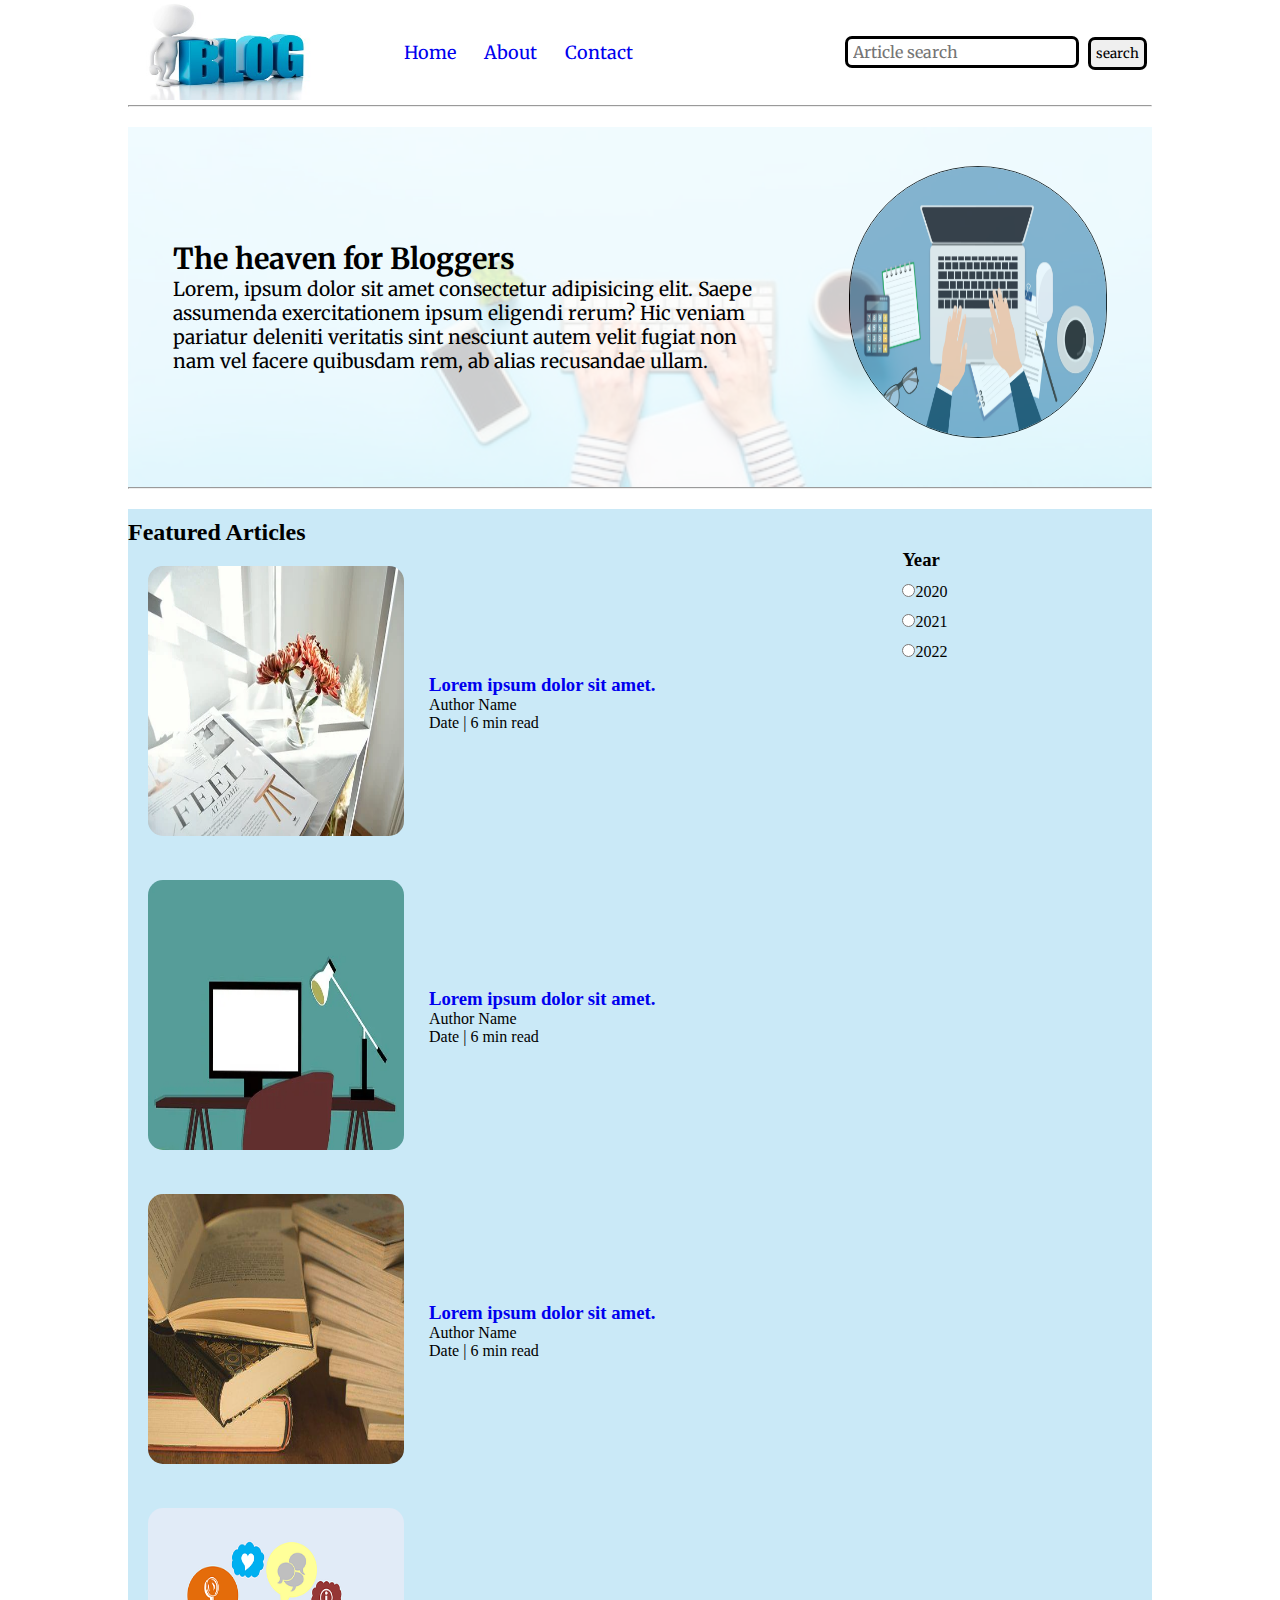
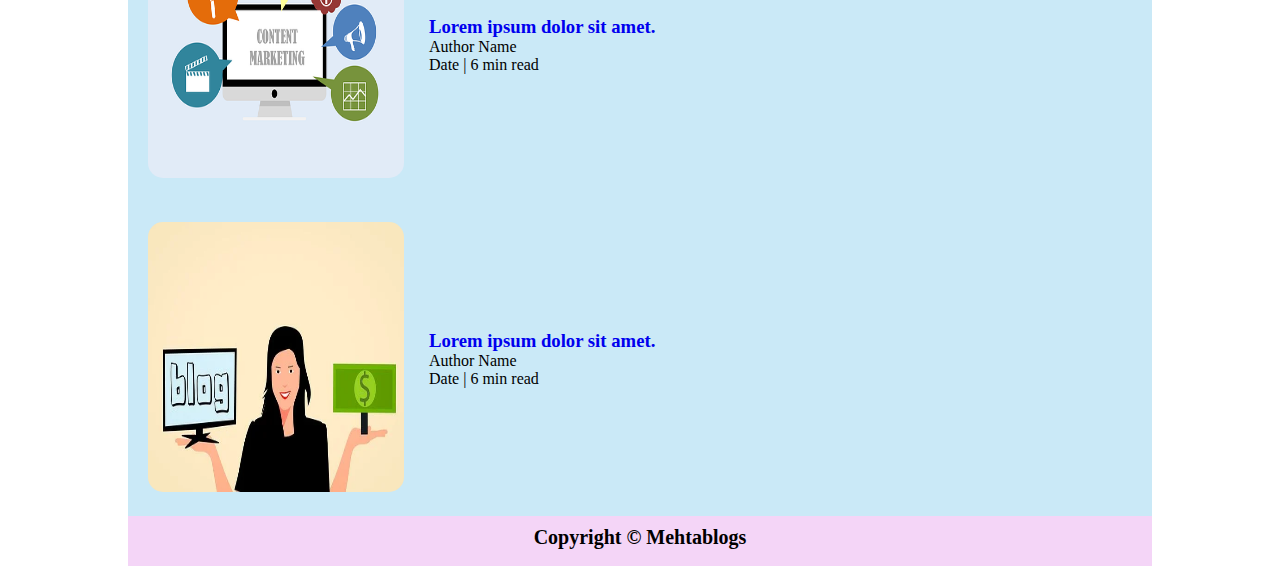
<file: index.html>
<!DOCTYPE html>
<html lang="en">

<head>
    <meta charset="UTF-8">
    <meta http-equiv="X-UA-Compatible" content="IE=edge">
    <meta name="viewport" content="width=device-width, initial-scale=1.0">
    <title>iBlog - Heaven for bloggers</title>
    <link rel="stylesheet" href="CSS/utils.css">
    <link rel="stylesheet" href="CSS/style.css">
    <link rel="stylesheet" href="CSS/mobile.css">

</head>

<body>
    <nav class="navigation max-width-1 m-auto">
        <div class="nav-left">
            <div class="logo">
                <a href="/">
                    <img src="img/logo3.jpg" alt="">
                </a>
            </div>

            <ul>
                <li><a href="/">Home</a></li>
                <li><a href="#">About</a></li>
                <li><a href="/contact.html">Contact</a></li>
            </ul>
        </div>
        <div class="nav-rigth">
            <form action="/search.html" method="get">
                <input class="form-input" type="text" name="query" placeholder="Article search">
            <button class="btn">search</button>
            </form>
        </div>
    </nav>
    <div class=" max-width-1 m-auto">
        <hr>
    </div>
    <div class="content max-width-1 m-auto">
        <div class="cleft">
            <h2>The heaven for Bloggers</h2>
            <p>Lorem, ipsum dolor sit amet consectetur adipisicing elit. Saepe assumenda exercitationem ipsum eligendi
                rerum? Hic veniam pariatur deleniti veritatis sint nesciunt autem velit fugiat non nam vel facere
                quibusdam rem, ab alias recusandae ullam.</p>
        </div>
        <div class="cright">
            <img src="img/img1.jpg" alt="">
        </div>
    </div>
    <div class=" max-width-1 m-auto">
        <hr>
    </div>
    <div class="home-articles max-width-1 m-auto">
        <div class="year-box">
            <h3>Year</h3>
            <div>
                <input type="radio" name="year">2020
            </div>
            <div>
                <input type="radio" name="year">2021
            </div>
            <div>
                <input type="radio" name="year">2022
            </div>
        </div>
        <h2>Featured Articles</h2>
        <div class="home-article">
            <div class="home-article-img">
                <img src="img/img3.webp" alt="">
            </div>

            <div class="home-article-content">
                <a href="/blogpost.html"><h3>Lorem ipsum dolor sit amet.</h3></a>
                <div>Author Name</div>
                <span> Date | 6 min read</span>
            </div>
        </div>
        <div class="home-article">
            <div class="home-article-img">
                <img src="img/img4.webp" alt="">
            </div>

            <div class="home-article-content">
                <a href="/blogpost.html"><h3>Lorem ipsum dolor sit amet.</h3></a>
                <div>Author Name</div>
                <span> Date | 6 min read</span>
            </div>
        </div>
        <div class="home-article">
            <div class="home-article-img">
                <img src="img/img5.jpg" alt="">
            </div>

            <div class="home-article-content">
                <a href="/blogpost.html"><h3>Lorem ipsum dolor sit amet.</h3></a>
                <div>Author Name</div>
                <span> Date | 6 min read</span>
            </div>
        </div>
        <div class="home-article">
            <div class="home-article-img">
                <img src="img/img6.webp" alt="">
            </div>

            <div class="home-article-content">
                <a href="/blogpost.html"><h3>Lorem ipsum dolor sit amet.</h3></a>
                <div>Author Name</div>
                <span> Date | 6 min read</span>
            </div>
        </div>
        <div class="home-article">
            <div class="home-article-img">
                <img src="img/img7.webp" alt="">
            </div>

            <div class="home-article-content">
                <a href="/blogpost.html"><h3>Lorem ipsum dolor sit amet.</h3></a>
                <div>Author Name</div>
                <span> Date | 6 min read</span>
            </div>
        </div>
    </div>
    <div class="footer max-width-1 m-auto">
       <p>Copyright &copy; Mehtablogs</p>
    </div>
</body>

</html>
</file>
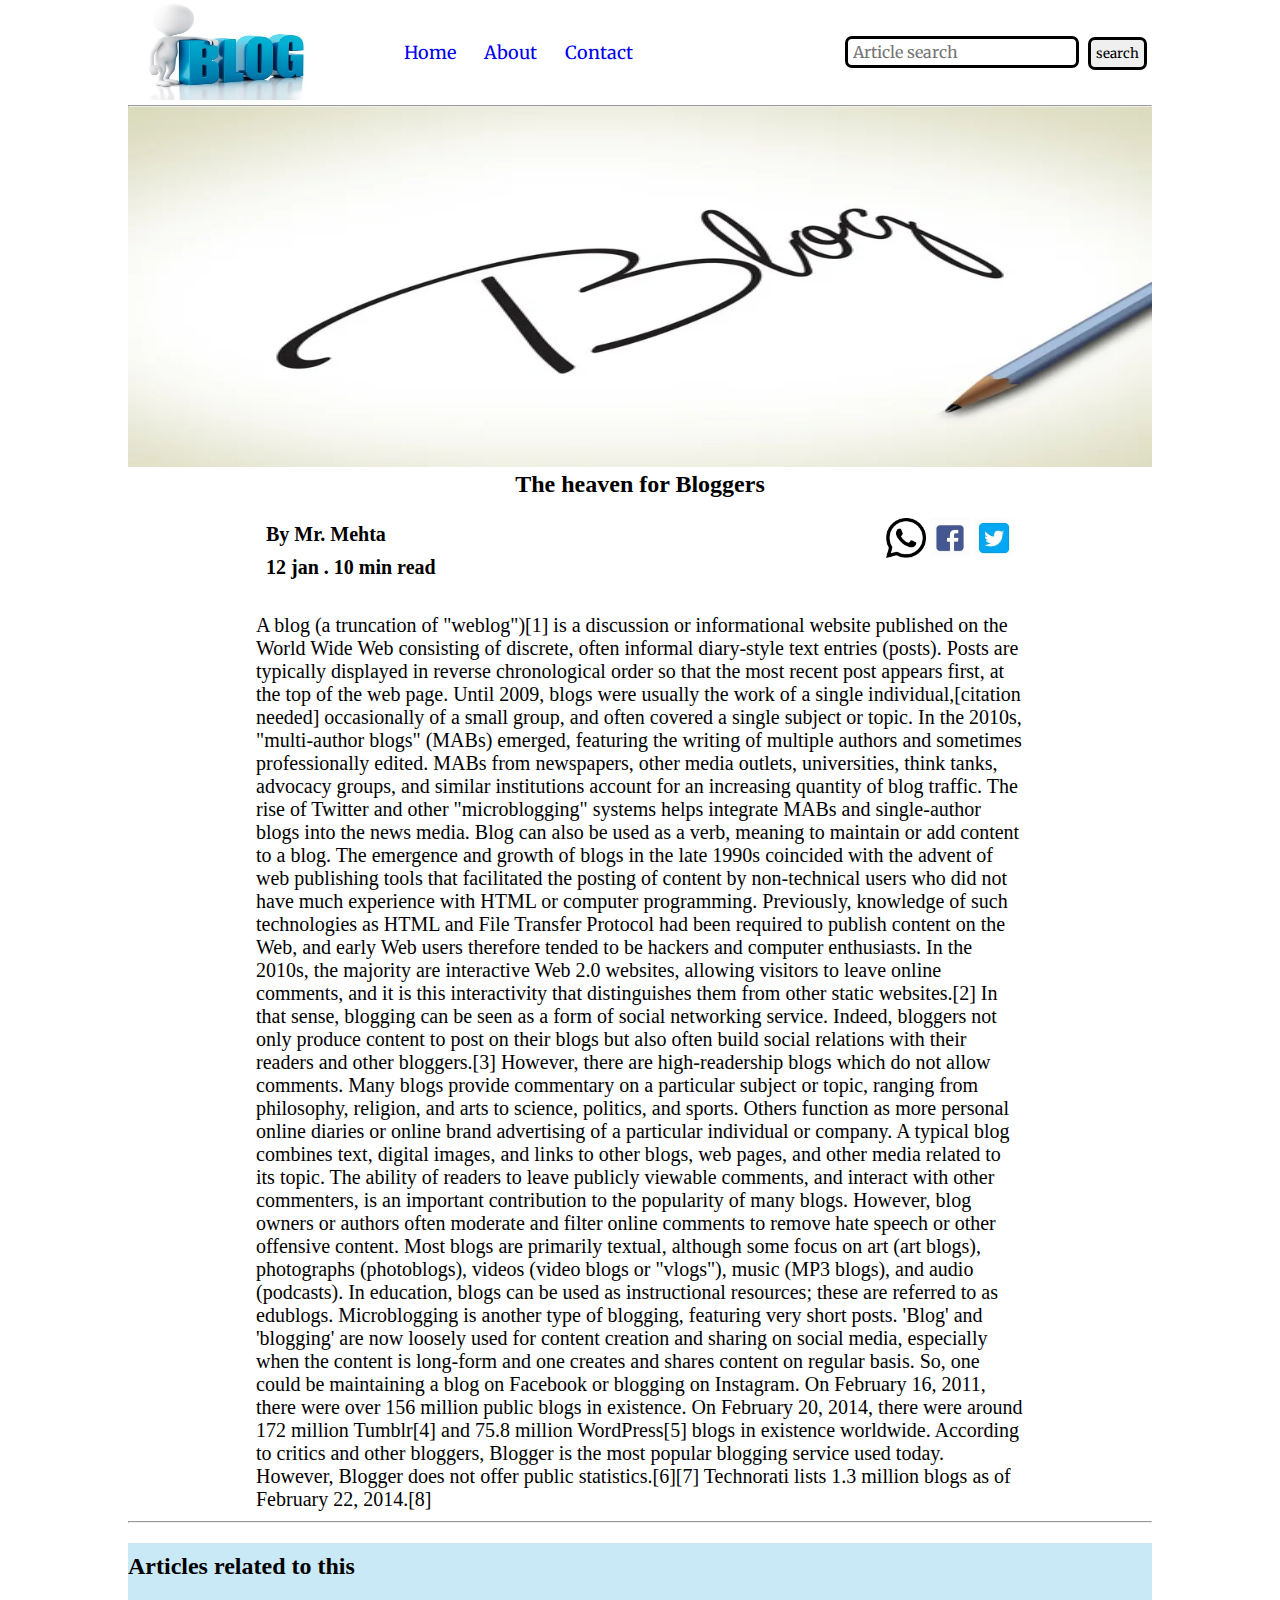
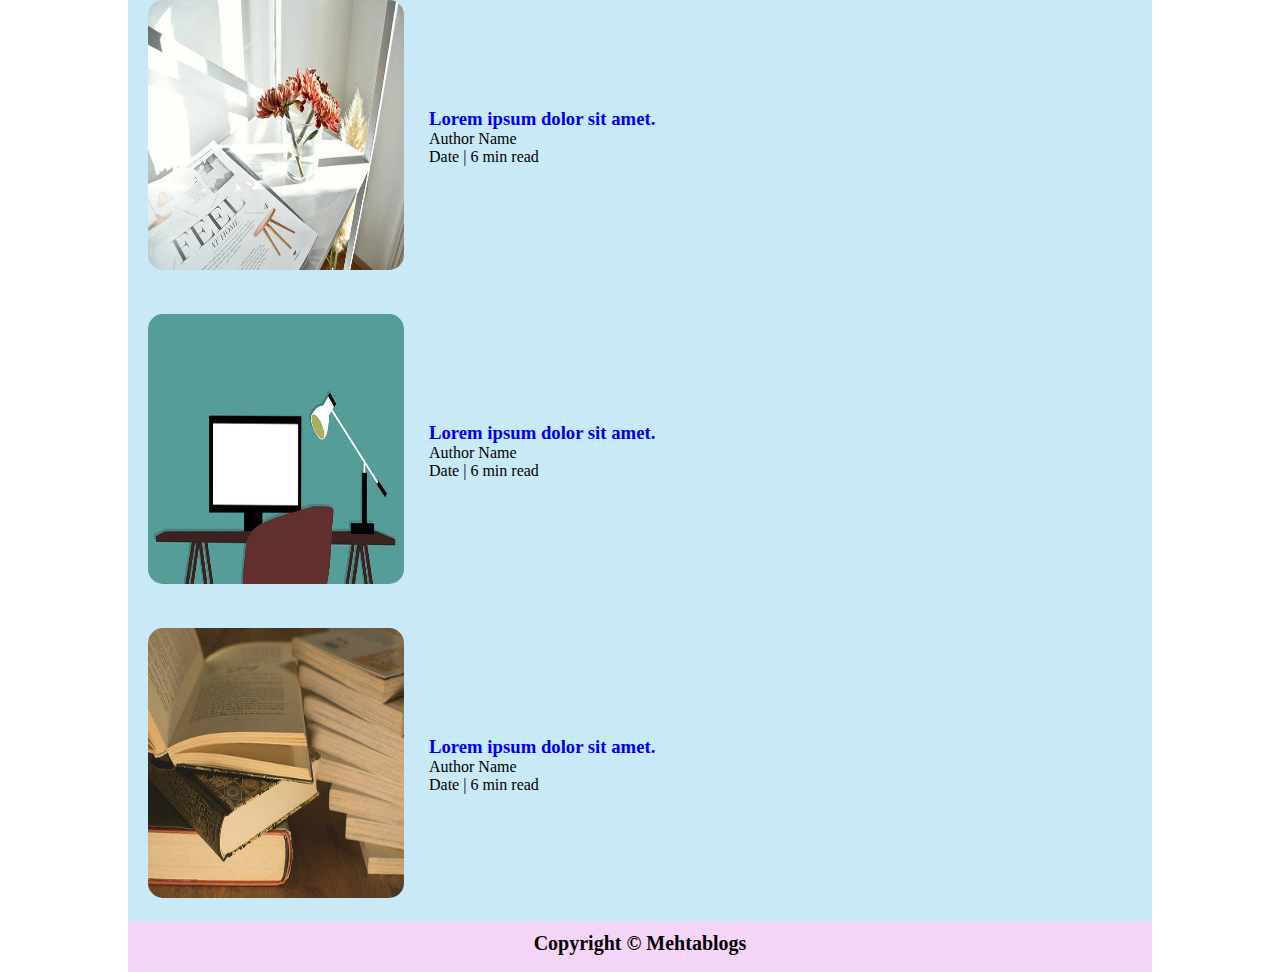
<file: blogpost.html>
<!DOCTYPE html>
<html lang="en">

<head>
    <meta charset="UTF-8">
    <meta http-equiv="X-UA-Compatible" content="IE=edge">
    <meta name="viewport" content="width=device-width, initial-scale=1.0">
    <title>iBlog - Heaven for bloggers</title>
    <link rel="stylesheet" href="CSS/utils.css">
    <link rel="stylesheet" href="CSS/style.css">
    <link rel="stylesheet" href="CSS/blogpost.css">
    <link rel="stylesheet" href="CSS/mobile.css">

</head>

<body>
    <nav class="navigation max-width-1 m-auto">
        <div class="nav-left">
            <div class="logo">
                <a href="/">
                    <img src="img/logo3.jpg" alt="">
                </a>
            </div>

            <ul>
                <li><a href="/">Home</a></li>
                <li><a href="#">About</a></li>
                <li><a href="/contact.html">Contact</a></li>
            </ul>
        </div>
        <div class="nav-rigth">
            <form action="/search.html" method="get">
                <input class="form-input" type="text" name="query" placeholder="Article search">
            <button class="btn">search</button>
            </form>
        </div>
    </nav>
    <div class=" max-width-1 m-auto">
        <hr>
    </div>
    <div class="post-img">
        <img src="img/bg3.jpg" alt="">
    </div>
    <div class="blog-post-content max-width-1 m-auto">
       
            <h2>The heaven for Bloggers</h2>
            <div class="blogpost-meta">
                <div class="author-info">
                    <div>
                       By Mr. Mehta  
                    </div>
                    <div>
                       12 jan . 10 min read
                    </div>
                </div>
                <div class="social">
                    <img src="img/wlogo.png" alt="">
                    <img src="img/flogo.jpg" alt="">
                    <img src="img/tlogo.jpg" alt="">
                </div>
            </div>

            <p>A blog (a truncation of "weblog")[1] is a discussion or informational website published on the World Wide Web consisting of discrete, often informal diary-style text entries (posts). Posts are typically displayed in reverse chronological order so that the most recent post appears first, at the top of the web page. Until 2009, blogs were usually the work of a single individual,[citation needed] occasionally of a small group, and often covered a single subject or topic. In the 2010s, "multi-author blogs" (MABs) emerged, featuring the writing of multiple authors and sometimes professionally edited. MABs from newspapers, other media outlets, universities, think tanks, advocacy groups, and similar institutions account for an increasing quantity of blog traffic. The rise of Twitter and other "microblogging" systems helps integrate MABs and single-author blogs into the news media. Blog can also be used as a verb, meaning to maintain or add content to a blog.
                The emergence and growth of blogs in the late 1990s coincided with the advent of web publishing tools that facilitated the posting of content by non-technical users who did not have much experience with HTML or computer programming. Previously, knowledge of such technologies as HTML and File Transfer Protocol had been required to publish content on the Web, and early Web users therefore tended to be hackers and computer enthusiasts. In the 2010s, the majority are interactive Web 2.0 websites, allowing visitors to leave online comments, and it is this interactivity that distinguishes them from other static websites.[2] In that sense, blogging can be seen as a form of social networking service. Indeed, bloggers not only produce content to post on their blogs but also often build social relations with their readers and other bloggers.[3] However, there are high-readership blogs which do not allow comments.

Many blogs provide commentary on a particular subject or topic, ranging from philosophy, religion, and arts to science, politics, and sports. Others function as more personal online diaries or online brand advertising of a particular individual or company. A typical blog combines text, digital images, and links to other blogs, web pages, and other media related to its topic. The ability of readers to leave publicly viewable comments, and interact with other commenters, is an important contribution to the popularity of many blogs. However, blog owners or authors often moderate and filter online comments to remove hate speech or other offensive content. Most blogs are primarily textual, although some focus on art (art blogs), photographs (photoblogs), videos (video blogs or "vlogs"), music (MP3 blogs), and audio (podcasts). In education, blogs can be used as instructional resources; these are referred to as edublogs. Microblogging is another type of blogging, featuring very short posts.

'Blog' and 'blogging' are now loosely used for content creation and sharing on social media, especially when the content is long-form and one creates and shares content on regular basis. So, one could be maintaining a blog on Facebook or blogging on Instagram.

On February 16, 2011, there were over 156 million public blogs in existence. On February 20, 2014, there were around 172 million Tumblr[4] and 75.8 million WordPress[5] blogs in existence worldwide. According to critics and other bloggers, Blogger is the most popular blogging service used today. However, Blogger does not offer public statistics.[6][7] Technorati lists 1.3 million blogs as of February 22, 2014.[8]
            </p>
    </div>
    <div class=" max-width-1 m-auto">
        <hr>
    </div>
    <div class="home-articles max-width-1 m-auto">
        <h2>Articles related to this</h2>
        <div class="home-article">
            <div class="home-article-img">
                <img src="img/img3.webp" alt="">
            </div>

            <div class="home-article-content">
                <a href="/blogpost.html"><h3>Lorem ipsum dolor sit amet.</h3></a>
                <div>Author Name</div>
                <span> Date | 6 min read</span>
            </div>
        </div>
        <div class="home-article">
            <div class="home-article-img">
                <img src="img/img4.webp" alt="">
            </div>

            <div class="home-article-content">
                <a href="/blogpost.html"><h3>Lorem ipsum dolor sit amet.</h3></a>
                <div>Author Name</div>
                <span> Date | 6 min read</span>
            </div>
        </div>
        <div class="home-article">
            <div class="home-article-img">
                <img src="img/img5.jpg" alt="">
            </div>

            <div class="home-article-content">
                <a href="/blogpost.html"><h3>Lorem ipsum dolor sit amet.</h3></a>
                <div>Author Name</div>
                <span> Date | 6 min read</span>
            </div>
        </div>

    </div>
    <div class="footer max-width-1 m-auto">
        <p>Copyright &copy; Mehtablogs</p>
     </div>
</body>

</html>
</file>
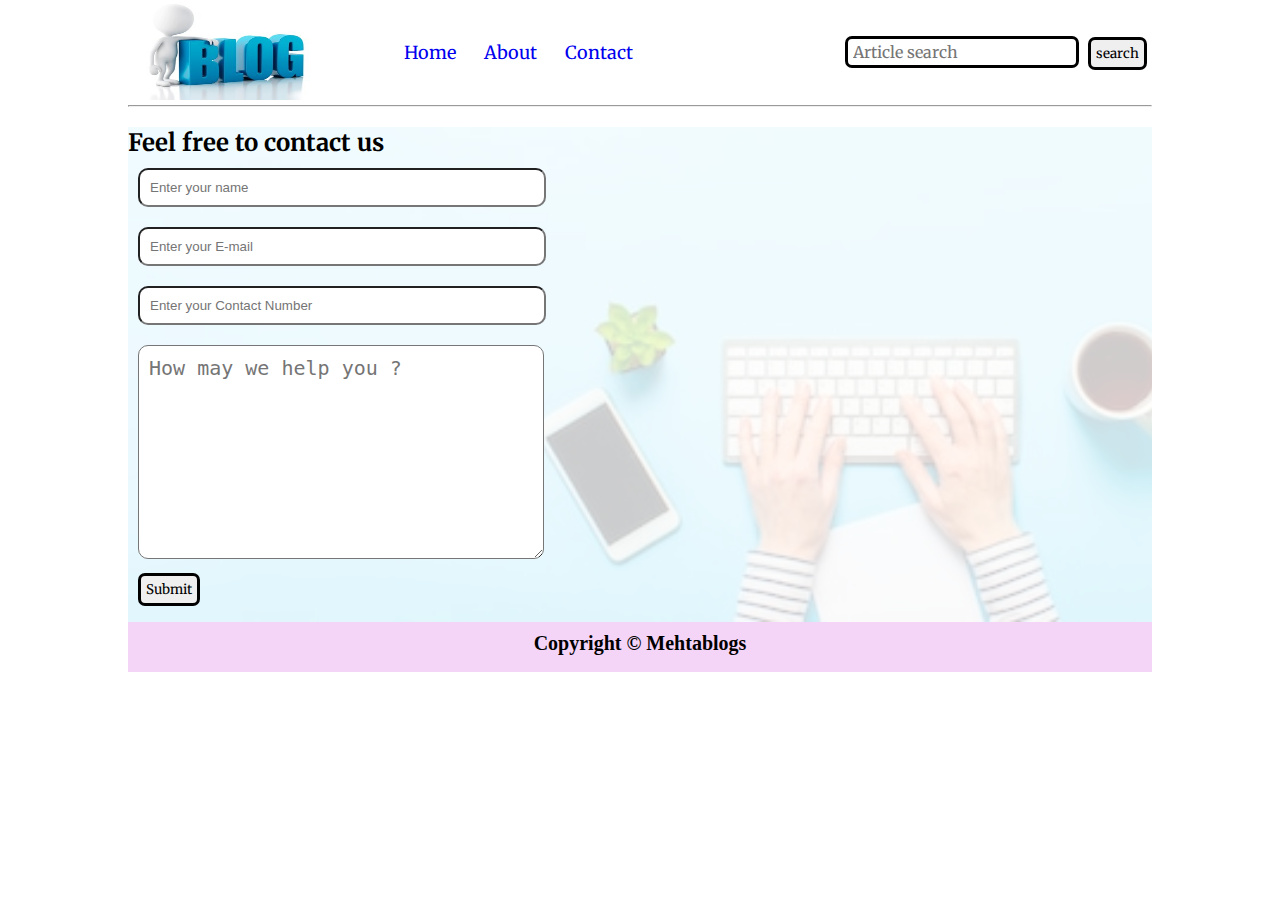
<file: contact.html>
<!DOCTYPE html>
<html lang="en">

<head>
    <meta charset="UTF-8">
    <meta http-equiv="X-UA-Compatible" content="IE=edge">
    <meta name="viewport" content="width=device-width, initial-scale=1.0">
    <title>iBlog - Heaven for bloggers</title>
    <link rel="stylesheet" href="CSS/utils.css">
    <link rel="stylesheet" href="CSS/style.css">
    <link rel="stylesheet" href="CSS/contact.css">
    <link rel="stylesheet" href="CSS/mobile.css">

</head>

<body>
    <nav class="navigation max-width-1 m-auto">
        <div class="nav-left">
            <div class="logo">
                <a href="/">
                    <img src="img/logo3.jpg" alt="">
                </a>
            </div>

            <ul>
                <li><a href="/">Home</a></li>
                <li><a href="#">About</a></li>
                <li><a href="#">Contact</a></li>
            </ul>
        </div>
        <div class="nav-rigth">
            <form action="/search.html" method="get">
                <input class="form-input" type="text" name="query" placeholder="Article search">
            <button class="btn">search</button>
            </form>
        </div>
    </nav>
    <div class=" max-width-1 m-auto">
        <hr>
    </div>
    <div class="contact-content max-width-1  m-auto">
        <h2>Feel free to contact us</h2>
        <div class="contact-form">
          <div class="form-box">
            <input class="form-box-input" type="text" placeholder="Enter your name">
          </div>
          <div class="form-box">
            <input class="form-box-input" type="text" placeholder="Enter your E-mail">
          </div>
          <div class="form-box">
            <input class="form-box-input" type="text" placeholder="Enter your Contact Number">
          </div>
          <div class="form-box">
            <textarea name="" id="" cols="30" rows="8" placeholder="How may we help you ?"></textarea>
          </div>
          <button class="btn1">Submit</button>
        </div>
    </div>
    <div class="footer max-width-1 m-auto">
        <p>Copyright &copy; Mehtablogs</p>
     </div>
  
</body>

</html>
</file>
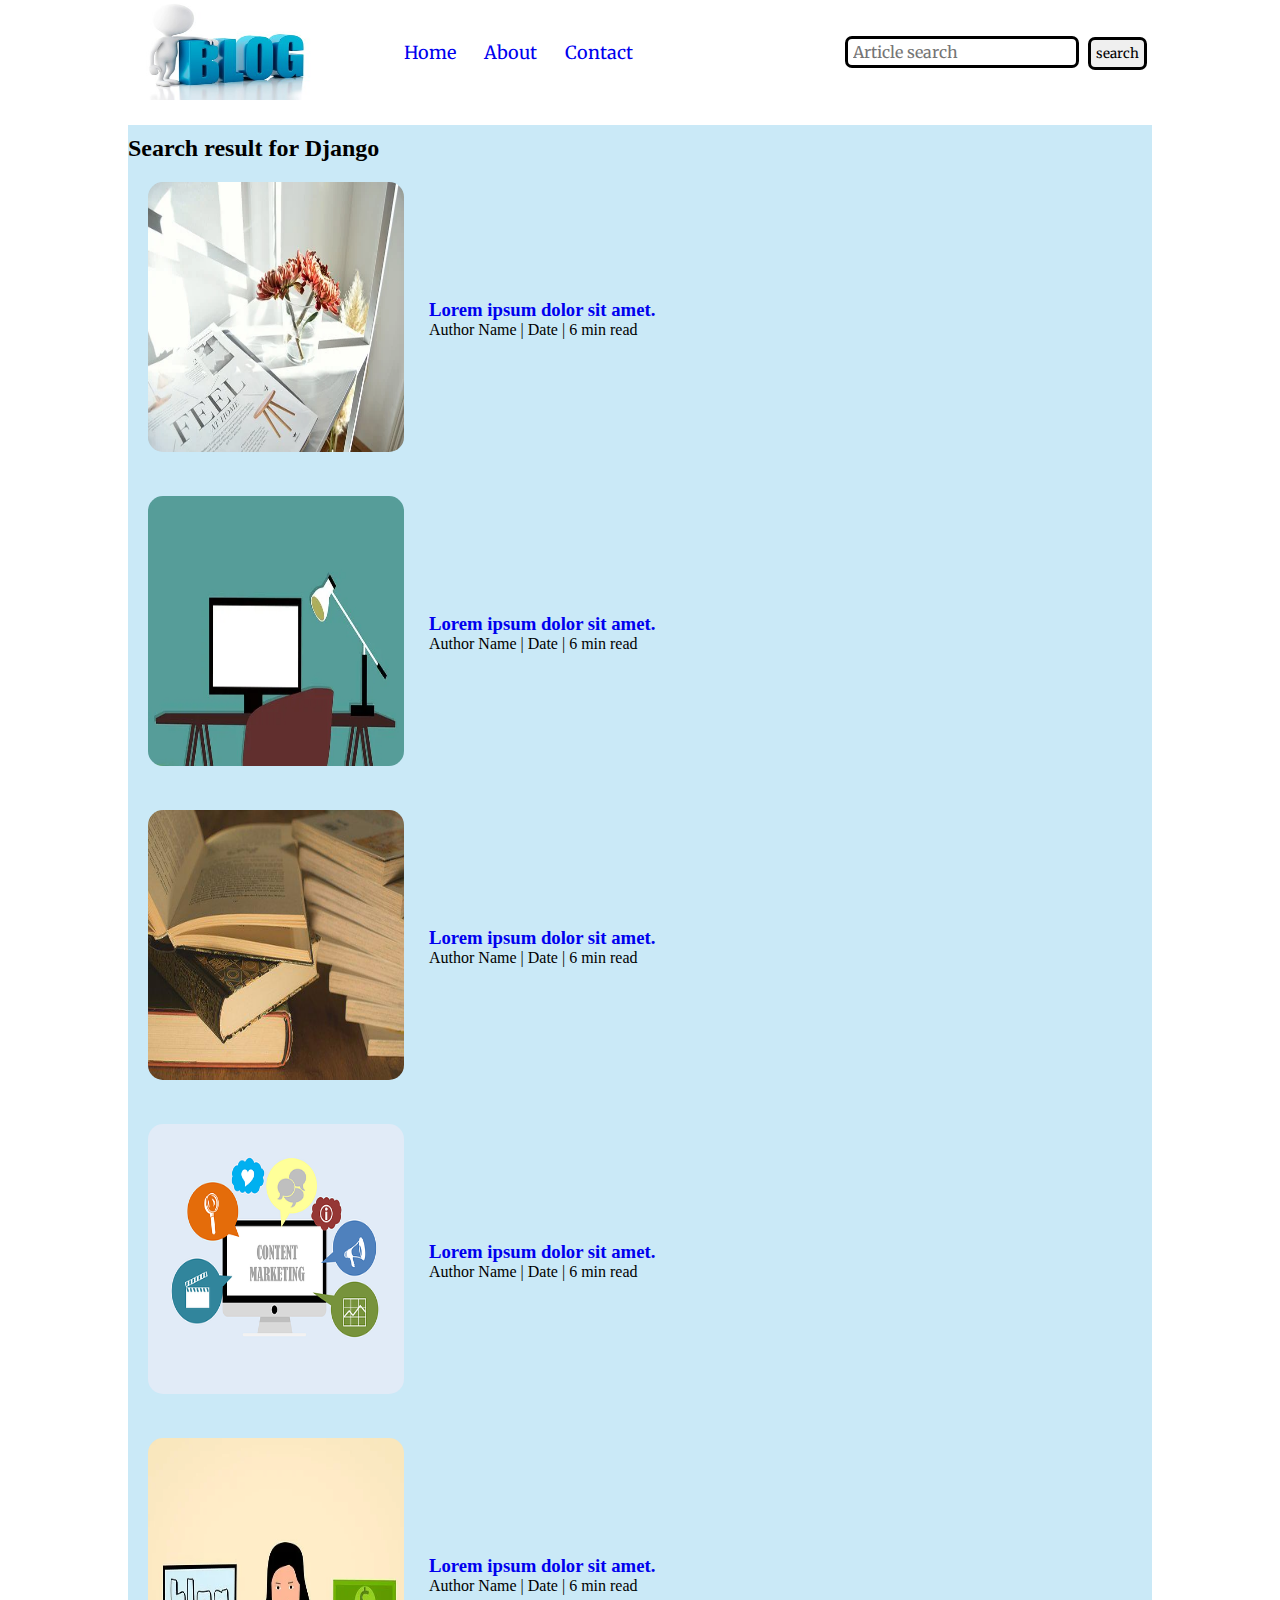
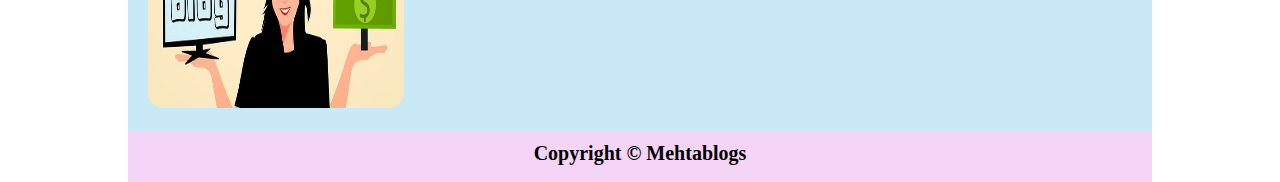
<file: search.html>
<!DOCTYPE html>
<html lang="en">

<head>
    <meta charset="UTF-8">
    <meta http-equiv="X-UA-Compatible" content="IE=edge">
    <meta name="viewport" content="width=device-width, initial-scale=1.0">
    <title>iBlog - Heaven for bloggers</title>
    <link rel="stylesheet" href="CSS/utils.css">
    <link rel="stylesheet" href="CSS/style.css">
    <link rel="stylesheet" href="CSS/mobile.css">

</head>

<body>
    <nav class="navigation max-width-1 m-auto">
        <div class="nav-left">
            <div class="logo">
                <a href="/">
                    <img src="img/logo3.jpg" alt="">
                </a>
            </div>

            <ul>
                <li><a href="/">Home</a></li>
                <li><a href="#">About</a></li>
                <li><a href="/contact.html">Contact</a></li>
            </ul>
        </div>
        <div class="nav-rigth">
            <form action="/search.html" method="get">
                <input class="form-input" type="text" name="query" placeholder="Article search">
            <button class="btn">search</button>
            </form>
        </div>
    </nav>

    
    <div class="home-articles max-width-1 m-auto">
        <h2>Search result for Django</h2>
        <div class="home-article">
            <div class="home-article-img">
                <img src="img/img3.webp" alt="">
            </div>

            <div class="home-article-content">
                <a href="/blogpost.html"><h3>Lorem ipsum dolor sit amet.</h3></a>
                <span>Author Name</span>
                <span>| Date | 6 min read</span>
            </div>
        </div>
        <div class="home-article">
            <div class="home-article-img">
                <img src="img/img4.webp" alt="">
            </div>

            <div class="home-article-content">
                <a href="/blogpost.html"><h3>Lorem ipsum dolor sit amet.</h3></a>
                <span>Author Name</span>
                <span>| Date | 6 min read</span>
            </div>
        </div>
        <div class="home-article">
            <div class="home-article-img">
                <img src="img/img5.jpg" alt="">
            </div>

            <div class="home-article-content">
                <a href="/blogpost.html"><h3>Lorem ipsum dolor sit amet.</h3></a>
                <span>Author Name</span>
                <span>| Date | 6 min read</span>
            </div>
        </div>
        <div class="home-article">
            <div class="home-article-img">
                <img src="img/img6.webp" alt="">
            </div>

            <div class="home-article-content">
                <a href="/blogpost.html"><h3>Lorem ipsum dolor sit amet.</h3></a>
                <span>Author Name</span>
                <span>| Date | 6 min read</span>
            </div>
        </div>
        <div class="home-article">
            <div class="home-article-img">
                <img src="img/img7.webp" alt="">
            </div>

            <div class="home-article-content">
                <a href="/blogpost.html"><h3>Lorem ipsum dolor sit amet.</h3></a>
                <span>Author Name</span>
                <span>| Date | 6 min read</span>
            </div>
        </div>
    </div>
    <div class="footer max-width-1 m-auto">
        <p>Copyright &copy; Mehtablogs</p>
     </div>
</body>

</html>
</file>
<file: CSS/utils.css>
@import url('https://fonts.googleapis.com/css2?family=Merriweather:ital,wght@1,300&display=swap');
:root{
    --main-bg-color:brown;
}

.max-width-1{
    max-width: 80vw;
}
.max-width-2{
    max-width: 60vw;
}
.m-auto{
    margin: auto;
}
.btn{
   margin: 0 5px;
   padding: 5px;
   border: 3px solid black;
    border-radius: 7px;
    font-family: 'Merriweather', serif;
    cursor: pointer;
    transition: all .2s ease-in-out;
}
.btn:hover{
    color:deepskyblue;
    background-color:rgb(28, 119, 62);
    font-weight: bold;
}
.form-input{
    padding: 3px 5px;
    font-size: 16px;
    border: 3px solid black;
    border-radius: 7px;
    font-family: 'Merriweather', serif;
}
</file>
<file: CSS/style.css>
@import url('https://fonts.googleapis.com/css2?family=Merriweather:ital,wght@1,300&display=swap');

*{
    margin: 0;
    padding: 0;
}

.navigation {
    /* height: 100px; */
    /* background-color: red; */
    display: flex;
    justify-content: space-between;
    align-items: center;
    font-family: 'Merriweather', serif;
}
.nav-left{
  font-size: medium;
  display: inline-flex;
  /* font-weight: bold; */
  font-size:large;
}
 .logo img{
   height: 100px;
   width: 15vw;
}
.nav-left ul{
    display: inline-flex;
    align-items: center;
    margin: 0 70px;
}
.nav-left ul li{
    list-style: none;
    margin: 0 14px;
}
.nav-left ul li:hover{
    font-weight: bold;
    
}
.nav-left ul li a{
    text-decoration: none;
}
.nav-right{
    display: inline-flex;
    align-items: center;
}

.content {
    display: flex;
    /* height: 395px; */
    height: 40vh;
    width: 80vw;
    /* background-color: rgb(178, 178, 201); */
    font-family: 'Merriweather', serif;
    justify-content: space-between;
    margin-top: 20px;
}
.content::after{
    content: "";
    background-image: url("../img/bg2.jpg");
    background-repeat: no-repeat;
    width: 80vw;
    position: absolute;
    height: inherit;
    opacity: 0.20;
    background-size: cover;
}
.cleft{
    /* width: 30vw; */
    font-size: larger;
    display: flex;
    justify-content: center;
    /* align-items: center; */
    flex-direction: column;
    margin: 0 45px;
    z-index: 1;
}
.cright{
    display: flex;
    justify-content: center;
    align-items: center;
}
.cright img{
    height: 30vh;
    width: 20vw;
    border: 1px solid black;
    border-radius: 1020px;
    margin: 0 45px;
    margin-bottom: 10px;
}
.home-articles{
    background-color:rgb(202, 233, 247);
    padding-top: 10px;
    margin-top: 20px;
    position: relative;
}
.year-box{
    position: absolute;
    width: 160px;
    height: 205px;
    /* background-color:red; */
    right: 7vw;
    top: 40px;
}
.year-box div{
    margin: 12px 0;
}
.home-article{
    display: flex;
    /* flex-direction: column; */
    padding: 20px;
    
}
.home-article-img img{
    height: 30vh;
    width: 20vw;
    border-radius: 15px;
}
.home-article-content{
    align-self: center;
    padding: 0 25px;
}
.home-article-content a{
    text-decoration: none;
}
.footer {
    height: 50px;
    background-color: rgb(244, 213, 247);
    text-align: center;
    font-size: 20px;
    font-weight: bold;
}
.footer p{
    padding-top: 10px;
}
</file>
<file: CSS/mobile.css>
@media screen and (max-width:1200px) {
    
    .navigation{
        flex-direction: column;
        margin-bottom: 10px;
    }
    
    .logo img{
        padding-right: 25px;
    }
    .cright{
        display:none;
    }
    .cleft{
        font-size: medium;
    }
    .home-article-img img{
        height: 20vh;
        width: 35vw;
        border-radius: 15px;
    }
    .year-box{
        display: none;
    }
}
@media screen and (max-width:600px){
    .nav-left{
        flex-direction: column;
        justify-content: center;
        align-items: center;
    }
    .nav-left ul{
        padding: 5px 0;
    }
    .logo img{
        width: 30vw;
    }
    .cright{
        display: none;
    }
    .home-article-img img{
        height: 15vh;
        width: 60vw;
        border-radius: 15px;
    }
    .year-box{
        display: none;
    }
    .home-article{
        flex-direction: column;
        justify-content: center;
        align-items: center;
    }
    .form-input{
        width: 50vw;
    }
    .form-box-input{
        width: 60vw;
    }
    .form-box textarea{
        width: 60vw;
    }
    .blogpost-meta{
        flex-direction: column;
    }
}
</file>
<file: CSS/blogpost.css>
.post-img img{
    width: 80vw;
    height: 40vh;
}
.post-img{
    margin-top: 15px;
    width: 80vw;
    margin: auto;
}

.blog-post-content h2{
    text-align: center;
}
.blog-post-content p{
    padding: 10px 10vw;
    font-size: 20px;
}
.blogpost-meta{
    display: flex;
    justify-content:space-between;
    margin: 10px;
    padding: 10px 10vw;
}
.author-info div{
    font-size: 20px;
    font-weight: bold;
    padding: 5px 0;
}
.social img{
    width: 40px;
    height: 40px;
    cursor: pointer;
}
</file>
<file: CSS/contact.css>
.contact-content {
    display: flex;
    height: 495px;
    width: 80vw;
    /* background-color: rgb(178, 178, 201); */
    font-family: 'Merriweather', serif;
     flex-direction: column;
    margin-top: 20px;
}
.contact-content::after{
    content: "";
    background-image: url("../img/bg2.jpg");
    background-repeat: no-repeat;
    width: 80vw;
    position: absolute;
    height: inherit;
    opacity: 0.20;
    background-size: cover;
    z-index: -1;
}
.form-box-input{
    width: 30vw;
    padding: 10px;
    margin: 10px;
    border-radius: 10px;
}
.form-box textarea{
    width: 30vw;
    padding: 10px;
    margin: 10px;
    font-size: 20px;
    border-radius: 10px;
}
.btn1{
    margin: 0 10px;
    padding: 5px;
    border: 3px solid black;
     border-radius: 7px;
     font-family: 'Merriweather', serif;
     cursor: pointer;
     transition: all .2s ease-in-out;
 }
 .btn1:hover{
     color:black;
     background-color:rgb(219, 219, 241);
     font-weight: bold;
 }
</file>
